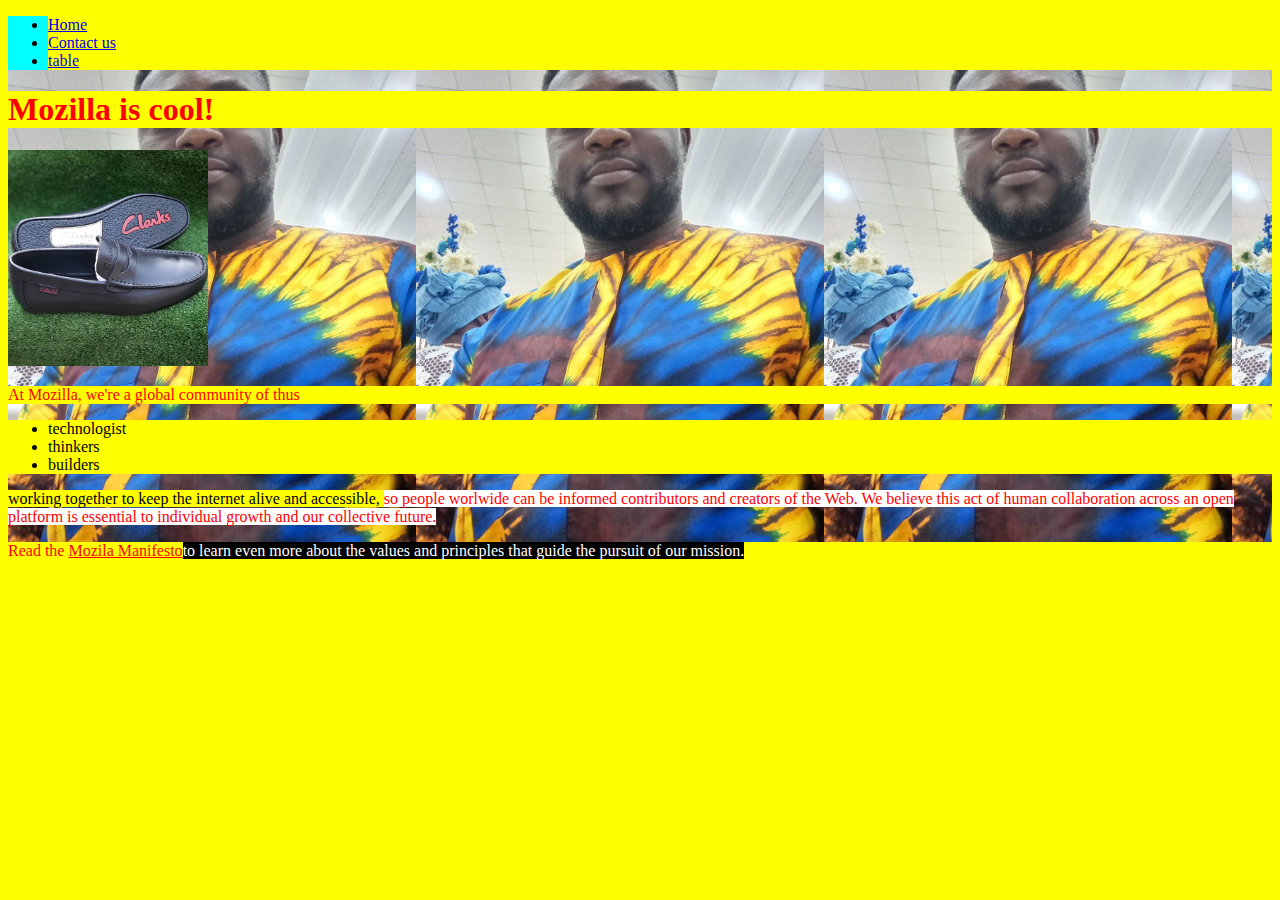
<file: index.html>
<!DOCTYPE html>
<html lang="en">
    <title>class project</title>
    <link rel="stylesheet" href="style.css">
    <head>
        <meta charset="UTF-8">
        <title>My First Class Project</title>
    </head>
    <style>
         * {
        background-color: yellow;
         }
    </style>
        <body>
            <ul style="background-color: aqua;">
                <li><a href="inde.html">Home</a></li>
                <li><a href="contact.html">Contact us</a></li>
                <li><a href="form.html">table</a></li>
            </ul>
            <h1>Mozilla is cool!</h1>
            <img src="./images/clarks.jpg"/>
            <p>At Mozilla, we're a global community of thus</p>
            <ul>
                <li>technologist</li>
                <li>thinkers</li>
                 <li>builders</li>
            </ul>
            <a>working together to keep the internet alive and accessible, <a style="color: red; background-color: white;">so people worlwide can be
            informed contributors and creators of the Web. We believe this act of human collaboration
            across an open platform is essential to individual growth and our collective future.</a>
            <p>Read the <a style="color: red; text-decoration-line: underline;">Mozila Manifesto</a><a style="color: white; background-color: black;">to learn even more about the values and principles that guide
            the pursuit of our mission.</p>
        </body>
 </html>
</file>
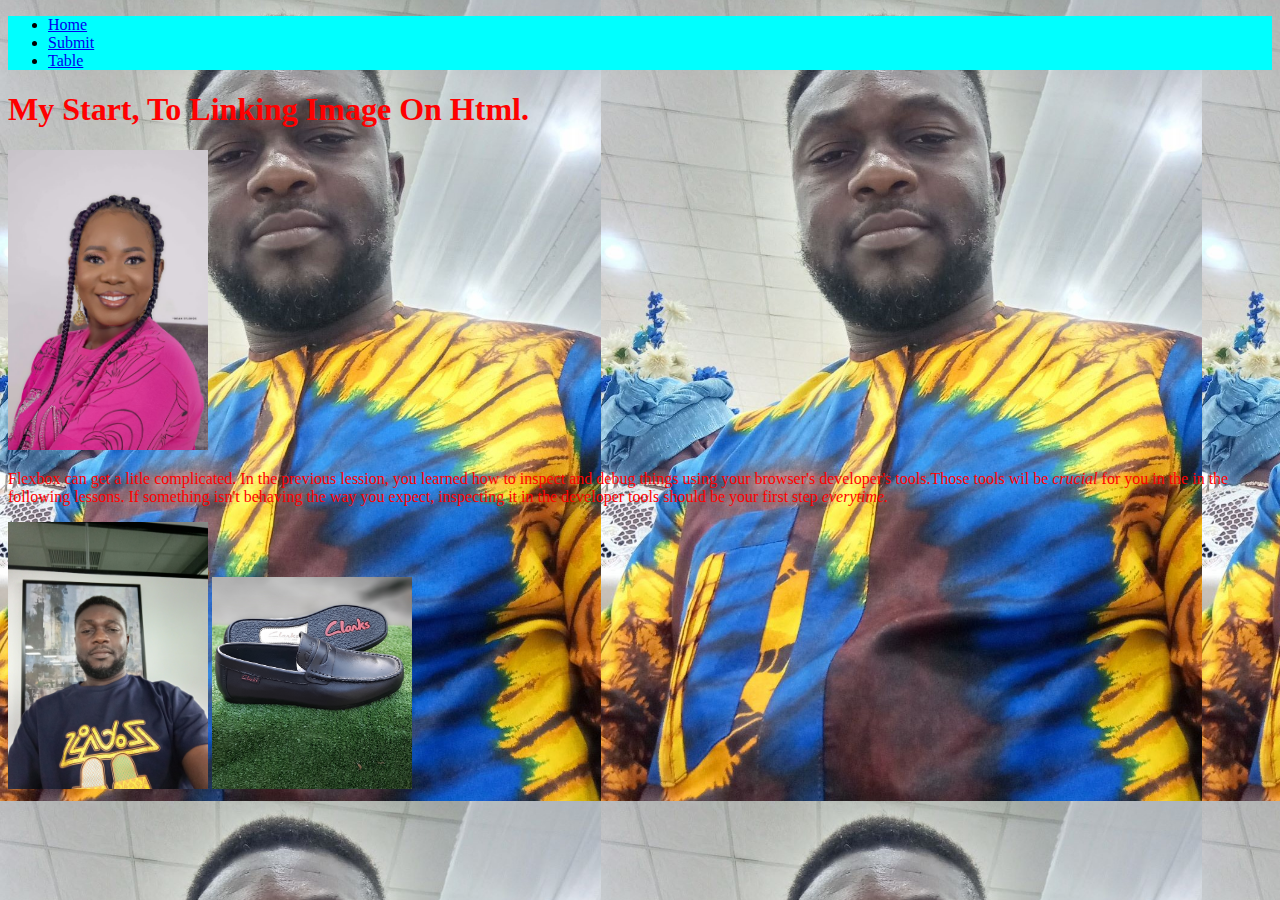
<file: contact.html>
<!DOCTYPE html>
<html lang="en">
    <head>
        <meta charset="UTF-8">
        <link rel="stylesheet" href="styles.css">
        <title>My Practice On Adding Image To Web Background.</title>
        <link rel="stylesheet" href="style.css">
    </head>
    <body>
        <style>
            body {
                background-image: url("images/Timi.jpg");
                background-size: contain;
                background-repeat: repeat;
                height: auto;
            }
        </style>

<ul style="background-color: aqua;">
    <li><a href="inde.html">Home</a></li>
    <li><a href="index.html">Submit</a></li>
    <li><a href="form.html">Table</a></li>
</ul>

        <h1>My Start, To Linking Image On Html.</h1>

        <!--This is my first paragraph -->
        <img src="./images/omolara.jpg" alt="name-of-image-big"  class="big">
        <p>Flexbox can get a litle complicated. In the previous lession, 
            you learned how to inspect and debug things using your browser's 
            developer's tools.Those tools wil be <em>crucial</em> for you in the
        in the following lessons. If something isn't behaving the way you expect,
    inspecting it in the developer tools should be your first step <em>everytime.</em></p>
    <img src="./images/Rote.jpg">
    <img src="./images/Rotimi.jpg">

    </body>
    </body>
</html>
</file>
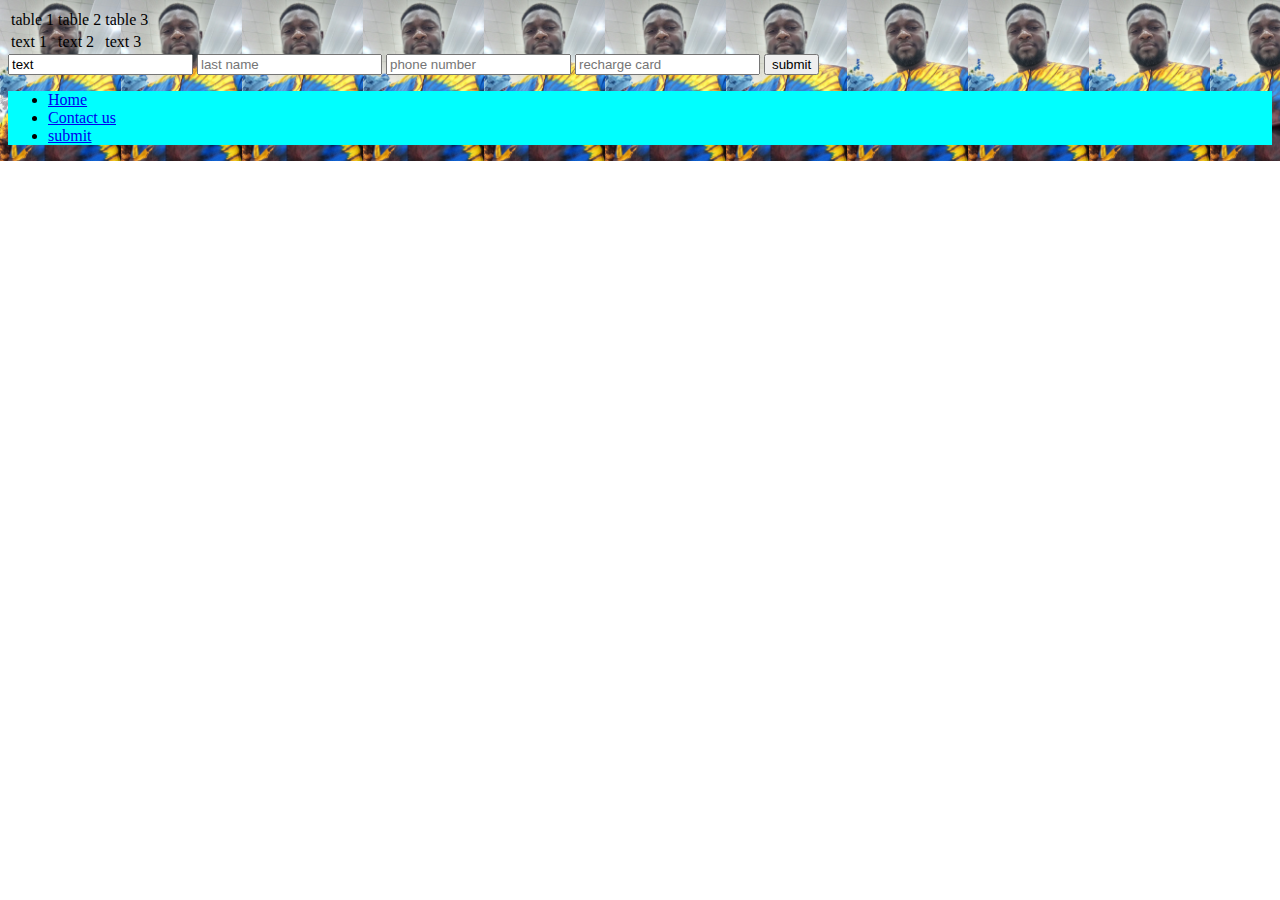
<file: form.html>
<!DOCTYPE html>
<html lang="en">
    <head>
        <meta charset="UTF-8">
        <title>Form and table in html</title>
        <link rel="stylesheet" href="style.css">
    </head>
    <body>
        <!---cat ~/.ssh/id_rsa.pub--how to access your created ssh-->
        <table>
            <thead>
                <td>table 1</td>
                <td>table 2</td>
                <td>table 3</td>
            </thead>
            <tbody>
                <td>text 1</td>
                <td>text 2</td>
                <td>text 3</td>
            </tbody>
        </table>
        <form>
            <input placeholder="first name" value="text"/>
            <input placeholder="last name" />
            <input placeholder="phone number" />
            <input placeholder="recharge card" />
            <input type="button" value="submit" />
        </form>
        <ul style="background-color: aqua;">
            <li><a href="inde.html">Home</a></li>
            <li><a href="contact.html">Contact us</a></li>
            <li><a href="index.html">submit</a></li>
        </ul>
    </body>
</html>
</file>
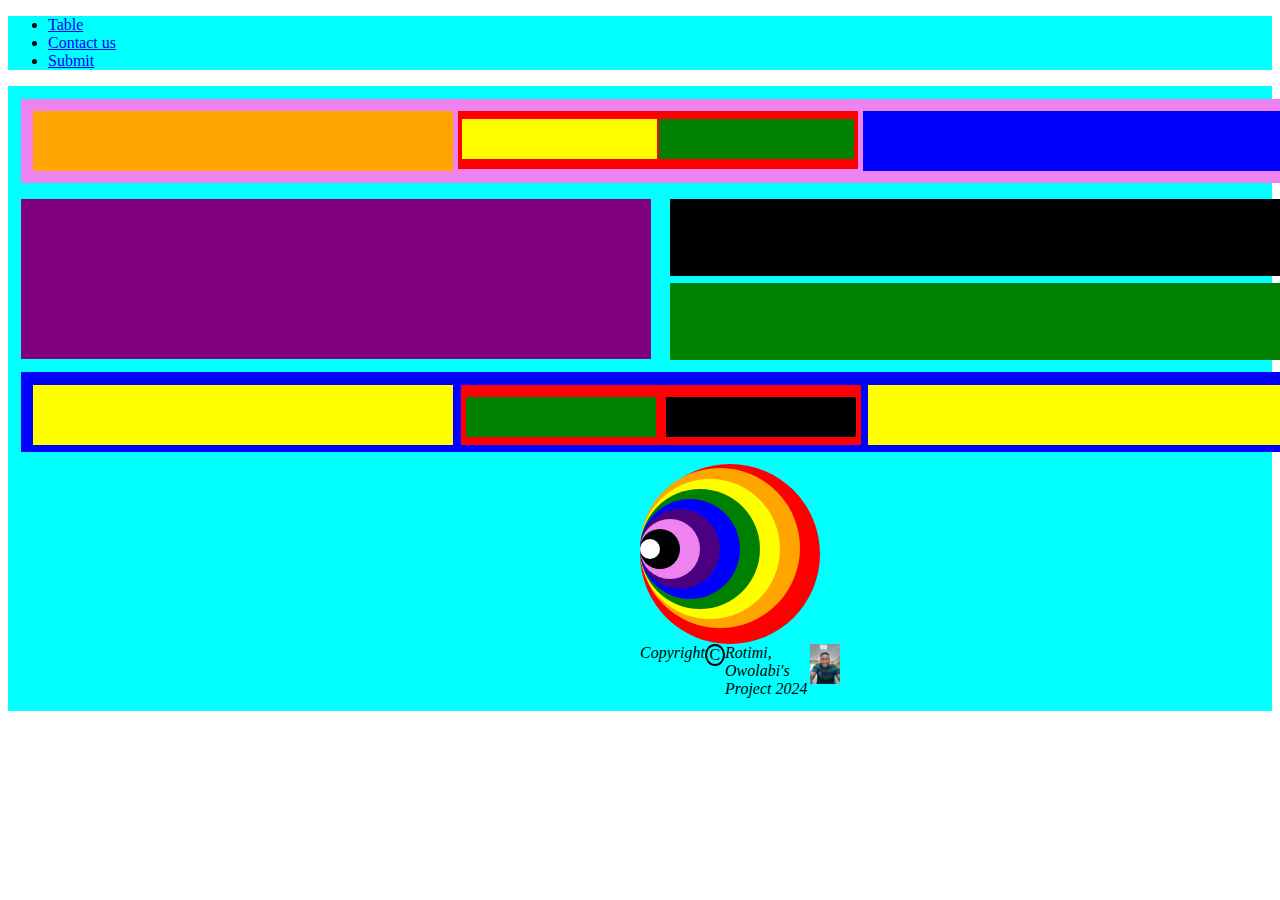
<file: inde.html>
<!DOCTYPE html>                 
<html lang="en">
  <head>
    <meta charset="UTF-8">
    <title>Multiple flexbox</title>
    <link rel="stylesheet" href="styles.css">
    </head>
    <body>
      <ul style="background-color: aqua;">
        <li><a href="form.html">Table</a></li>
        <li><a href="contact.html">Contact us</a></li>
        <li><a href="index.html">Submit</a></li>
    </ul>
      <div class="major-container">
        <div class="main-container">
          <div class="funmi"></div>
          <div class="tomi">
            <div class="love"></div>
            <div class="life"></div>
          </div>
          <div class="tobi"></div>
        </div><p></p>
        <div id="lara">
          <div id="timi"></div>
          <div id="skye"></div>
        </div>
        <div id="timmy">
          <div class="item"></div>
          <div class="item-one">
            <div class="gold"></div>
            <div class="silver"></div>
          </div>
          <div class="item-two"></div>
        </div>
        <div class="land">
          <div class="moon">
            <div class="sun">
              <div class="cloud">
                <div class="yolk">
                  <div class="earth">
                    <div class="time">
                      <div class="timin">
                        <div class="timing"></div>
                      </div>
                    </div>
                </div>
              </div>
            </div>
          </div>
        </div><p></p>
        <div id="sect">
          <div class="sail"><em>Copyright</em></div>
          <div class="soar">C</div>
          <div class="high"><em>Rotimi, Owolabi's Project 2024</em></div>
          <img src="./images/Timmy.jpg"></div>
        </div>
      </div>
    </body>
</html>
</file>
<file: style.css>
/* style.css */

body {
    height: auto;
    background-image: url("images/Timi.jpg");
    background-repeat: repeat-x;
    background-size: contain;
}

.bigger {
    height: auto;
    width: 80px;
}

img {
    height: auto;
    width: 200px;
}

p {
    color: red;
}

h1 {
    color: red;
}
</file>
<file: styles.css>
/* styles.css */

.major-container {
    height: 600px;
    background-color: aqua;
    padding: 1%;
}

.main-container {
    display: flex;
    height: 60px;
    width: 1250px;
    background-color: violet;
    padding: 1%;
    justify-content: space-between;
}

.funmi {
    height: 60px;
    width: 420px;
    background-color: orange;
}

.tomi {
    justify-content: center;
    justify-content: space-between;
    display: flex;
    height: 58px;
    width: 400px;
    background-color: red;

}

.love {
    margin-top: 2%;
    height: 40px;
    width: 195px;
    background-color: yellow;
    margin-left: 1%;
}

.life {
    margin-top: 2%;
    height: 40px;
    width: 195px;
    background-color: green;
    margin-right: 1%;
}

.tobi {
    height: 60px;
    width: 420px;
    background-color: blue;
}

#lara {
    background-color: purple;
    height: 160px;
    width: 630px;
}

#timmy {
    display: flex;
    justify-content: center;
    justify-content: space-between;
    height: 80px;
    width: 1280px;
    background-color: blue;
    margin-top: 1%;
}

.item {
    background-color: yellow;
    height: 60px;
    width: 420px;
    margin-top: 1%;
    margin-left: 1%;
}

.item-one {
    background-color: red;
    height: 60px;
    width: 400px;
    display: flex;
    justify-content: center;
    justify-content: space-around;
    margin-top: 1%;
}

.gold {
    background-color: green;
    height: 40px;
    width: 190px;
    margin-top: 3%;

}

.silver {
    background-color: black;
    height: 40px;
    width: 190px;
    margin-top: 3%;
}

.item-two {
    background-color: yellow;
    height: 60px;
    width: 420px;
    margin-top: 1%;
    margin-right: 1%;
}

#timi {
    height: 77px;
    width: 630px;
    background-color: black;
    margin-left: 103%;
}

#skye {
    background-color: green;
    height: 77px;
    width: 630px;
    margin-left: 103%;
    margin-top: 1%;
}

.land {
    background-color: red;
    height: 180px;
    width: 180px;
    border-radius: 100cm;
    margin-left: 50%;
    align-content: center;
    margin-top: 1%;
}

.moon {
    height: 160px;
    width: 160px;
    background-color: orange;
    border-radius: 100ch;
    margin-top: 2%;
    align-content: center;
}

.sun {
    height: 140px;
    width: 140px;
    background-color: yellow;
    border-radius: 100%;
    margin-top: 1%;
    align-content: center;
}

.cloud {
    height: 120px;
    width: 120px;
    background-color: green;
    border-radius: 100%;
    align-content: center;
}

.yolk {
    height: 100px;
    width: 100px;
    background-color: blue;
    border-radius: 100%;
    align-content: center;
}

.earth {
    height: 80px;
    width: 80px;
    background-color: indigo;
    border-radius: 100%;
    color: white;
    align-content: center;
}

.time {
    height: 60px;
    width: 60px;
    border-radius: 100%;
    background-color: violet;
    align-content: center;
}

.timin {
    height: 40px;
    width: 40px;
    border-radius: 100%;
    background-color: black;
    align-content: center;
}

.timing {
    height: 20px;
    width: 20px;
    border-radius: 100%;
    background-color: white;
}

#sect {
    height: 40px;
    width: 200px;
    display: flex;
    justify-content: center;
    justify-content: space-around;
}

.sail {
    height: 20px;
    width: 65px;
}

.soar {
    height: 18px;
    width: 18px;
    border-radius: 100%;
    border: 2px solid black;
    text-align: center;
}

.high {
    height: 20px;
    width: 95px;
}

.img {
        height: auto;
        width: 50px;
}
</file>
